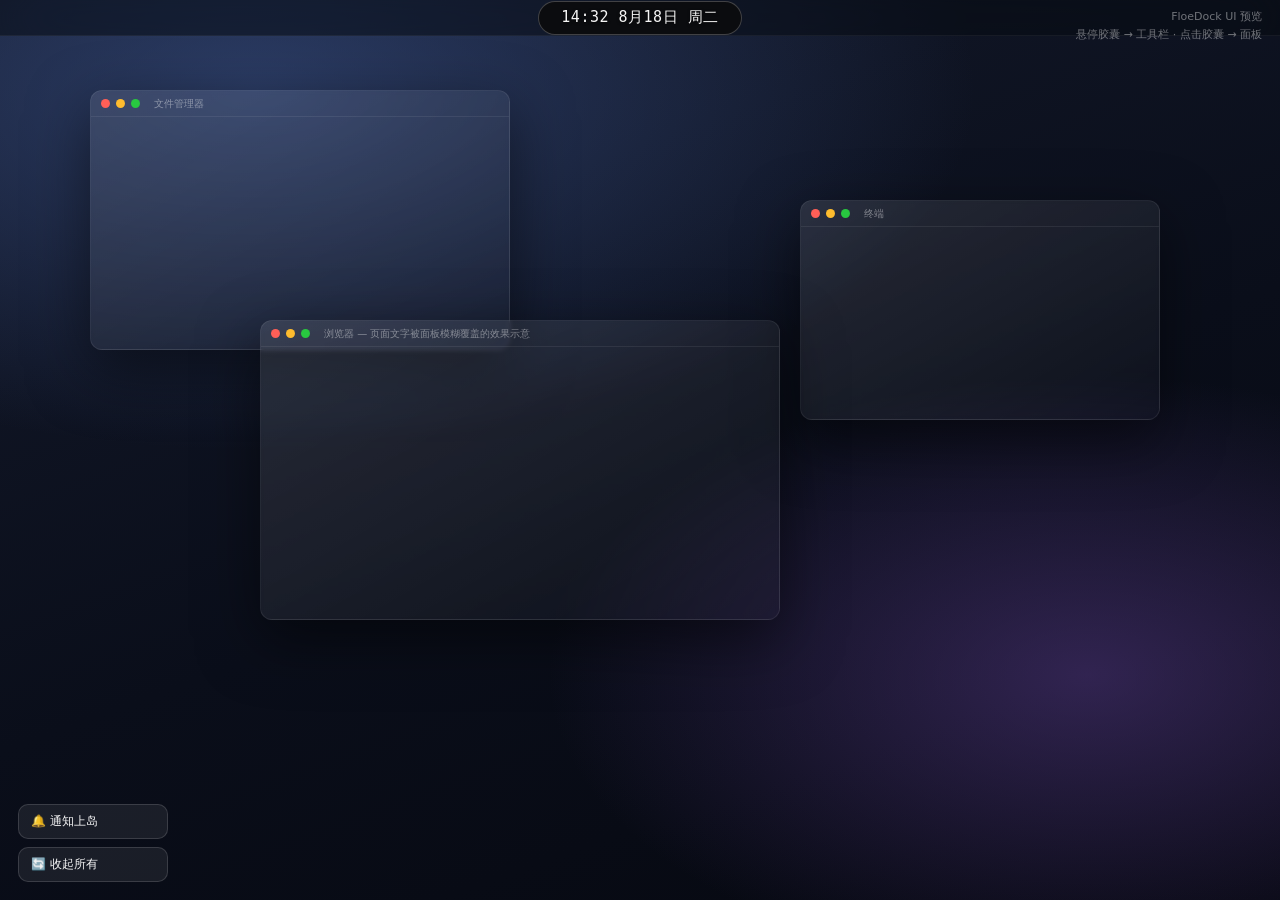
<file: preview/index.html>
<!DOCTYPE html>
<html lang="zh-CN">
<head>
<meta charset="UTF-8">
<meta name="viewport" content="width=device-width, initial-scale=1.0">
<title>FloeDock 浮冰灵动岛 — UI 预览</title>
<style>
/* ============ 基础 ============ */
:root {
    --accent: #ffffff;
    --bg-dark: #05070c;
    --surf: rgba(12, 13, 16, 0.98);   /* 岛/面板/工具栏统一近黑 */
    --border: rgba(255, 255, 255, 0.14);
    --border-hi: rgba(255, 255, 255, 0.22);
    --text-hi: rgba(255, 255, 255, 0.96);
    --text-mid: rgba(255, 255, 255, 0.70);
    --text-low: rgba(255, 255, 255, 0.42);
    --card: rgba(255, 255, 255, 0.05);
    --radius: 16px;
}
* { margin: 0; padding: 0; box-sizing: border-box; font-family: system-ui, "Noto Sans CJK SC", sans-serif; }
body {
    background: var(--bg-dark);
    color: var(--text-hi);
    height: 100vh; overflow: hidden;
    user-select: none;
}
/* 模拟桌面：渐变 + 半透明窗口，让模糊可见 */
#desktop {
    position: absolute; inset: 0;
    background:
        radial-gradient(1200px 600px at 20% 10%, rgba(64, 90, 150, 0.55), transparent 60%),
        radial-gradient(900px 500px at 85% 75%, rgba(90, 60, 140, 0.5), transparent 60%),
        linear-gradient(160deg, #141a2c 0%, #0a0e1a 55%, #060810 100%);
}
.window {
    position: absolute; border-radius: 12px;
    background: linear-gradient(150deg, rgba(255,255,255,0.10), rgba(255,255,255,0.02));
    border: 1px solid rgba(255,255,255,0.08);
    box-shadow: 0 20px 60px rgba(0,0,0,0.5);
    backdrop-filter: blur(2px);
}
.window .bar { height: 26px; border-bottom: 1px solid rgba(255,255,255,0.07); display: flex; align-items: center; gap: 6px; padding: 0 10px; }
.window .bar i { width: 9px; height: 9px; border-radius: 50%; display: inline-block; }
.window .bar i:nth-child(1) { background: #ff5f57; }
.window .bar i:nth-child(2) { background: #febc2e; }
.window .bar i:nth-child(3) { background: #28c840; }
.window .bar span { margin-left: 8px; font-size: 10px; color: var(--text-low); }

/* ============ 顶部面板 ============ */
#panel {
    position: absolute; top: 0; left: 0; right: 0; height: 36px;
    background: rgba(8, 11, 18, 0.55);
    border-bottom: 1px solid rgba(255,255,255,0.05);
    backdrop-filter: blur(30px) saturate(1.3);
    display: flex; align-items: center; justify-content: center;
    z-index: 20;
}
/* 胶囊 */
#island { position: relative; display: flex; align-items: center; gap: 8px; }
#capsule {
    display: flex; align-items: center; justify-content: center;
    flex-direction: column; overflow: hidden;
    padding: 0 22px; height: 34px;
    border-radius: 999px;
    background: var(--surf);
    border: 1px solid var(--border-hi);
    cursor: pointer;
    transition: transform 0.2s;
}
#capsule:hover { transform: scale(1.02); }
/* 迷你小岛：秒表计时中显示在时间岛左侧 */
#mini-island {
    display: none; align-items: center;
    padding: 0 12px; height: 34px; border-radius: 999px;
    background: var(--surf); border: 1px solid var(--border-hi);
    font-family: "DejaVu Sans Mono", "Noto Sans Mono CJK SC", monospace;
    font-size: 13px; letter-spacing: 0.5px; color: var(--text-hi);
}
#mini-island.on { display: flex; }
#clock {
    font-family: "DejaVu Sans Mono", "Noto Sans Mono CJK SC", monospace;
    font-size: 15px; font-weight: 300; letter-spacing: 0.5px;
    color: var(--text-hi); text-shadow: 0 1px 3px rgba(0,0,0,0.6);
}
#hint { position: absolute; right: 18px; top: 8px; font-size: 11px; color: var(--text-low); text-align: right; line-height: 1.6; z-index: 5; }

/* ============ 浮层（工具栏 / 面板） ============ */
#float {
    position: absolute;
    top: 36px; left: 50%;
    transform-origin: top center;
    transform: translateX(-50%) scaleX(0.15) scaleY(0.1);
    opacity: 0; pointer-events: none;
    z-index: 30;
}
#float.open { pointer-events: auto; }
#float .glass {
    background: var(--surf);
    border: 1px solid var(--border);
}

/* 工具栏 */
#toolbar {
    display: flex; gap: 6px; padding: 4px 8px;
    border-radius: 999px;
}
.tool {
    width: 26px; height: 26px; border-radius: 50%;
    display: flex; align-items: center; justify-content: center;
    font-size: 13px; cursor: pointer;
    background: rgba(255,255,255,0.10);
    border: 1px solid rgba(255,255,255,0.16);
    transition: transform 0.15s, background 0.15s;
    color: var(--text-hi);
}
.tool:hover { transform: scale(1.12); background: rgba(255,255,255,0.22); border-color: rgba(255,255,255,0.6); }
.tool[data-rec] { background: rgba(230,60,60,0.45); border-color: rgba(255,120,120,0.7); }

/* ============ 全功能面板 ============ */
#panel-ui {
    width: 640px; border-radius: var(--radius);
    overflow: hidden;
    opacity: 0;
}
#panel-ui .body { padding: 12px 14px 12px; display: flex; flex-direction: column; gap: 8px; }
#searchbar {
    display: flex; align-items: center; gap: 8px;
    background: rgba(255,255,255,0.06);
    border: 1px solid var(--border);
    border-radius: 999px; padding: 6px 14px;
    color: var(--text-low); font-size: 13px;
}
#searchbar::before { content: "🔍"; opacity: 0.7; }

/* Tab */
#tabs { display: flex; gap: 2px; position: relative; padding: 0 2px; }
.tab {
    display: flex; align-items: center; gap: 6px;
    padding: 4px 10px; border-radius: 999px; cursor: pointer;
    font-size: 12px; color: var(--text-mid); font-weight: 500;
}
.tab:hover { background: rgba(255,255,255,0.08); color: var(--text-hi); }
.tab .ico { font-size: 13px; }
#indicator {
    position: absolute; bottom: 0; height: 3px; border-radius: 2px;
    background: var(--accent); box-shadow: 0 0 8px rgba(127,212,255,0.7);
    transition: left 0.34s cubic-bezier(0.34,1.56,0.64,1), width 0.34s;
}

/* 内容区 */
#content { position: relative; height: 150px; overflow: hidden; border-radius: 12px; }
.module { position: absolute; inset: 0; padding: 4px 6px; display: none; flex-direction: column; gap: 10px; overflow-y: auto; overflow-x: hidden; }
.module.active { display: flex; animation: modin 0.3s ease; }
@keyframes modin { from { opacity: 0; transform: translateX(24px); } to { opacity: 1; transform: none; } }

/* 通用组件 */
.card { background: var(--card); border: 1px solid rgba(255,255,255,0.06); border-radius: 12px; }
.mtitle { font-size: 15px; font-weight: 700; display: flex; align-items: center; gap: 8px; }
.mtitle .ico { font-size: 16px; }

/* 消息（左列表可滚动 + 右固定清空栏） */
#m-msg { flex-direction: column; gap: 4px; }
.msg-col { flex: 1; overflow-y: auto; display: flex; flex-direction: column; }
.msg-clear-bar { display: flex; justify-content: flex-end; flex: none; }
.msg-clear { padding: 4px 12px; border-radius: 999px; font-size: 11px; cursor: pointer; background: rgba(255,255,255,0.08); border: 1px solid rgba(255,255,255,0.14); color: var(--text-hi); }
.msg-clear:hover { background: rgba(255,255,255,0.16); }
.msg { display: flex; gap: 10px; padding: 8px 10px; align-items: flex-start; cursor: pointer; }
.msg:hover { background: rgba(255,255,255,0.06); }
.msg .ic { width: 30px; height: 30px; border-radius: 8px; display: flex; align-items: center; justify-content: center; font-size: 16px; flex: none; }
.msg .t { color: var(--text-low); font-size: 10px; display: flex; justify-content: space-between; }
.msg .h { font-weight: 600; font-size: 13px; }
.msg .b { color: var(--text-mid); font-size: 12px; }

/* 天气 */
.w-now { display: flex; align-items: center; gap: 16px; padding: 6px 8px; }
.w-temp { font-size: 46px; font-weight: 200; }
.w-desc { color: var(--text-mid); font-size: 14px; }
.w-detail { padding: 8px 12px; display: grid; grid-template-columns: 1fr 1fr; gap: 4px 18px; }
.w-detail div { display: flex; justify-content: space-between; font-size: 11px; }
.w-detail b { color: var(--text-hi); font-weight: 500; }
.w-detail span { color: var(--text-low); }
.w-days { display: flex; gap: 8px; }
.w-day { flex: 1; text-align: center; padding: 8px 4px; }
.w-day .ic { font-size: 22px; }
.w-day div { font-size: 11px; margin-top: 2px; }

/* 日历（只显示当天 + 右侧节日） */
.cal-today { display: flex; gap: 12px; flex: 1; }
.cal-today-left { flex: 1; display: flex; flex-direction: column; justify-content: center; padding: 6px 10px; }
.cal-today-left .ct-title { font-size: 13px; font-weight: 700; }
.cal-today-left .ct-bignum { font-size: 60px; font-weight: 200; line-height: 1.1; }
.cal-today-left .ct-line { color: var(--text-mid); font-size: 11px; }
.cal-right { width: 150px; flex: none; padding: 8px 10px; display: flex; flex-direction: column; gap: 4px; }
.cal-right .cr-title { font-weight: 700; font-size: 12px; }
.cal-right .cr-fest { color: #ffd78f; font-size: 11px; font-weight: 600; }
.cal-right .cr-line { color: var(--text-mid); font-size: 10px; }
.cal-body { display: flex; gap: 10px; }
.cal-left { flex: 1; min-width: 0; }
.cal-right { width: 120px; flex: none; padding: 8px 10px; display: flex; flex-direction: column; gap: 4px; }
.cal-right .cr-title { font-weight: 700; font-size: 13px; }
.cal-right .cr-fest { color: #ffd78f; font-size: 11px; font-weight: 600; }
.cal-right .cr-line { color: var(--text-mid); font-size: 10px; }
.cal-nav { display: flex; align-items: center; justify-content: space-between; }
.cal-nav button { background: rgba(255,255,255,0.06); border: 1px solid var(--border); color: var(--text-hi); border-radius: 999px; width: 26px; height: 26px; cursor: pointer; font-size: 13px; }
.cal-grid { display: grid; grid-template-columns: repeat(7, 1fr); gap: 2px; }
.cal-dow { text-align: center; font-size: 10px; color: var(--text-low); padding: 2px 0; }
.cal-cell { text-align: center; padding: 3px 0 1px; border-radius: 10px; cursor: pointer; }
.cal-cell:hover { background: rgba(255,255,255,0.08); }
.cal-cell .d { font-size: 13px; font-weight: 600; }
.cal-cell .l { font-size: 9px; color: var(--text-low); }
.cal-cell.fest .l { color: #ffd78f; }
.cal-cell.today { background: rgba(127,212,255,0.16); border: 1px solid rgba(127,212,255,0.5); }
.cal-cell.today .d { color: var(--accent); }
.cal-empty { visibility: hidden; }

/* 音乐（横向：左封面 + 右信息） */
.music-h { display: flex; gap: 14px; padding: 10px 12px; align-items: center; flex: 1; }
.music-right { flex: 1; display: flex; flex-direction: column; gap: 4px; min-width: 0; }
.music-title { font-weight: 700; font-size: 15px; white-space: nowrap; overflow: hidden; text-overflow: ellipsis; }
.music-artist { color: var(--text-mid); font-size: 12px; }
.music-ctl { display: flex; gap: 12px; }
.music-ctl button { width: 32px; height: 32px; border-radius: 50%; border: 1px solid var(--border); background: rgba(255,255,255,0.08); color: #fff; cursor: pointer; font-size: 14px; }
.music-ctl button:hover { background: rgba(255,255,255,0.2); }
.music-prog { display: flex; align-items: center; gap: 8px; font-size: 10px; color: var(--text-mid); }
.music-track { flex: 1; height: 5px; border-radius: 3px; background: rgba(0,0,0,0.45); overflow: hidden; }
.music-track i { display: block; height: 100%; width: 62%; background: var(--accent); border-radius: 3px; }



.music-cover { width: 84px; height: 84px; flex: none; border-radius: 14px; background: linear-gradient(135deg, #3a5a9a, #6a3a9a); box-shadow: 0 6px 20px rgba(0,0,0,0.5); display: flex; align-items: center; justify-content: center; font-size: 40px; }
.music-title { margin-top: 8px; font-weight: 700; font-size: 15px; }
.music-artist { color: var(--text-mid); font-size: 12px; }
.music-ctl { display: flex; justify-content: center; gap: 16px; margin-top: 10px; }
.music-ctl button { width: 34px; height: 34px; border-radius: 50%; border: 1px solid var(--border); background: rgba(255,255,255,0.08); color: #fff; cursor: pointer; font-size: 14px; }
.music-ctl button:hover { background: rgba(127,212,255,0.22); }
.music-prog { display: flex; align-items: center; gap: 8px; margin-top: 12px; font-size: 10px; color: var(--text-mid); }
.music-track { flex: 1; height: 5px; border-radius: 3px; background: rgba(0,0,0,0.45); overflow: hidden; }
.music-track i { display: block; height: 100%; width: 62%; background: var(--accent); border-radius: 3px; }

/* 计时（左右结构） */
.timer-h { display: flex; gap: 14px; flex: 1; align-items: center; }
.timer-left { flex: 1; display: flex; flex-direction: column; align-items: center; gap: 4px; min-width: 0; }
.timer-sub { color: var(--text-low); font-size: 10px; }
.timer-set { display: flex; gap: 4px; }
.timer-set input { background: rgba(255,255,255,0.06); border: 1px solid var(--border); border-radius: 999px; padding: 4px 8px; color: var(--text-hi); text-align: center; outline: none; }
.timer-ctls-col { display: flex; flex-direction: column; gap: 8px; flex: none; }
.timer-ctls-col button { padding: 6px 22px; border-radius: 999px; border: 1px solid var(--border-hi); background: rgba(255,255,255,0.1); color: #fff; font-size: 12px; font-weight: 600; cursor: pointer; }
.timer-ctls-col button:hover { background: rgba(255,255,255,0.2); }
.timer-laps { font-size: 10px; color: var(--text-mid); }
.timer-display { text-align: center; font-size: 52px; font-weight: 200; font-family: "DejaVu Sans Mono", monospace; }
.timer-chips { display: flex; justify-content: center; gap: 8px; }
.timer-chips button { padding: 4px 14px; border-radius: 999px; border: 1px solid var(--border); background: rgba(255,255,255,0.07); color: var(--text-hi); font-size: 11px; cursor: pointer; }
.timer-chips button:hover { background: rgba(127,212,255,0.2); }
.timer-ctls { display: flex; justify-content: center; gap: 12px; }
.timer-ctls button { padding: 5px 20px; border-radius: 999px; border: 1px solid rgba(127,212,255,0.4); background: rgba(127,212,255,0.18); color: #fff; font-size: 12px; font-weight: 600; cursor: pointer; }
.timer-ctls button:hover { background: rgba(127,212,255,0.3); }

/* 翻译 */
.t-input { display: flex; gap: 8px; }
.t-input input { flex: 1; background: rgba(255,255,255,0.06); border: 1px solid var(--border); border-radius: 999px; padding: 8px 14px; color: var(--text-hi); font-size: 13px; outline: none; }
.t-input input:focus { border-color: rgba(127,212,255,0.55); }
.t-dir { background: rgba(255,255,255,0.07); border: 1px solid var(--border); color: var(--text-hi); border-radius: 999px; padding: 0 14px; font-size: 12px; cursor: pointer; }
.t-result { padding: 12px; font-size: 14px; color: var(--text-hi); }
.t-result small { display: block; color: var(--text-low); font-size: 11px; margin-bottom: 6px; }

/* ============ 演示控制 ============ */
#demos { position: absolute; left: 18px; bottom: 18px; display: flex; flex-direction: column; gap: 8px; z-index: 40; }
#demos button {
    width: 150px; text-align: left; padding: 8px 12px; border-radius: 10px;
    background: rgba(255,255,255,0.07); border: 1px solid var(--border);
    color: var(--text-hi); font-size: 12px; cursor: pointer;
}
#demos button:hover { background: rgba(127,212,255,0.18); }

/* 通知横幅（岛体内部，随胶囊变形出现） */
#notif-banner {
    display: none; gap: 10px; align-items: flex-start;
    width: 100%; padding: 8px 4px 4px;
    border-top: 1px solid rgba(255,255,255,0.12);
}
#notif-banner.show { display: flex; }
#notif-banner .ic { width: 34px; height: 34px; border-radius: 9px; background: linear-gradient(135deg,#4a9,#4ac); display:flex; align-items:center; justify-content:center; font-size:16px; }
#notif-banner .app { font-size: 10px; color: var(--text-low); display: flex; justify-content: space-between; }
#notif-banner .tt { font-weight: 600; font-size: 13px; margin-top: 2px; }
#notif-banner .bb { font-size: 12px; color: var(--text-mid); margin-top: 2px; }
</style>
</head>
<body>

<div id="desktop">
  <div class="window" style="width: 420px; height: 260px; top: 90px; left: 90px;">
    <div class="bar"><i></i><i></i><i></i><span>文件管理器</span></div>
  </div>
  <div class="window" style="width: 360px; height: 220px; top: 200px; right: 120px;">
    <div class="bar"><i></i><i></i><i></i><span>终端</span></div>
  </div>
  <div class="window" style="width: 520px; height: 300px; top: 320px; left: 260px;">
    <div class="bar"><i></i><i></i><i></i><span>浏览器 — 页面文字被面板模糊覆盖的效果示意</span></div>
  </div>
</div>

<div id="panel">
  <div id="island">
    <div id="mini-island"><span id="mini-clock">00:00.00</span></div>
    <div id="capsule">
      <span id="clock">14:32&ensp;8月18日 周二</span>
      <div id="notif-banner">
        <div class="ic">💬</div>
        <div style="flex:1;min-width:0">
          <div class="app"><span>Telegram</span><span>14:32</span></div>
          <div class="tt">张三：晚上一起吃饭？</div>
          <div class="bb">明天见 👋</div>
        </div>
      </div>
    </div>
    <div id="float">
      <div id="toolbar" class="glass">
        <div class="tool" title="截图">📷</div>
        <div class="tool" title="录音" data-rec>🎙️</div>
        <div class="tool" title="录屏">🎬</div>
      </div>
      <div id="panel-ui" class="glass">
        <div class="body">
          <div id="searchbar">搜索文件与应用…</div>
          <div id="tabs">
            <div class="tab active" data-m="msg"><span class="ico">🔔</span>消息</div>
            <div class="tab" data-m="weather"><span class="ico">🌤️</span>天气</div>
            <div class="tab" data-m="cal"><span class="ico">📅</span>日历</div>
            <div class="tab" data-m="music"><span class="ico">🎵</span>音乐</div>
            <div class="tab" data-m="stopwatch"><span class="ico">⏰</span>秒表</div>
            <div class="tab" data-m="translate"><span class="ico">🌐</span>翻译</div>
            <div id="indicator"></div>
          </div>
          <div id="content">
            <div class="module active" id="m-msg">
              <div class="msg-col">
                <div class="msg"><div class="ic" style="background:#2d6;color:#fff">💬</div>
                  <div style="flex:1"><div class="t"><span>Telegram</span><span>14:20</span></div>
                  <div class="h">张三：晚上一起吃饭？</div><div class="b">明天见 👋</div></div></div>
                <div class="msg"><div class="ic" style="background:#26a;color:#fff">📧</div>
                  <div style="flex:1"><div class="t"><span>邮件</span><span>13:05</span></div>
                  <div class="h">新邮件：FloeDock v0.4.0</div><div class="b">深色灵动岛风 UI 已发布…</div></div></div>
                <div class="msg"><div class="ic" style="background:#a62;color:#fff">🖥️</div>
                  <div style="flex:1"><div class="t"><span>系统</span><span>12:40</span></div>
                  <div class="h">屏幕截图已保存</div><div class="b">~/Pictures/...</div></div></div>
                <div class="msg"><div class="ic" style="background:#26a;color:#fff">📧</div>
                  <div style="flex:1"><div class="t"><span>邮件</span><span>11:00</span></div>
                  <div class="h">更多消息（可滚动）</div><div class="b">第 4 条…</div></div></div>
              </div>
              <div class="msg-clear-bar"><button class="msg-clear">🗑️ 一键清空</button></div>
            </div>
            <div class="module" id="m-weather">
              <div class="w-now"><div style="font-size:52px">☀️</div>
                <div><div class="w-temp">32°</div><div class="w-desc">晴 · 体感 34°</div></div></div>
              <div class="card w-detail">
                <div><span>最高/最低</span><b>35° / 26°</b></div>
                <div><span>降水概率</span><b>10%</b></div>
                <div><span>湿度</span><b>58%</b></div>
                <div><span>风速</span><b>12 km/h</b></div>
                <div><span>紫外线</span><b>强</b></div>
                <div><span>日出/日落</span><b>05:22 / 18:58</b></div>
              </div>
              <div class="w-days">
                <div class="w-day card"><div>周三</div><div class="ic">☀️</div><div>35° 26°</div></div>
                <div class="w-day card"><div>周四</div><div class="ic">⛅</div><div>33° 25°</div></div>
                <div class="w-day card"><div>周五</div><div class="ic">🌧️</div><div>28° 23°</div></div>
              </div>
            </div>
            <div class="module" id="m-cal">
              <div class="cal-today">
                <div class="cal-today-left">
                  <div class="ct-title">2026年8月18日 星期二</div>
                  <div class="ct-bignum">18</div>
                  <div class="ct-line">农历七月初六</div>
                  <div class="ct-line">丙午马年 · 生肖马</div>
                </div>
                <div class="cal-right card">
                  <div class="cr-title">节日 · 节气</div>
                  <div class="cr-fest">8月19日 七夕</div>
                  <div class="cr-fest">8月23日 处暑</div>
                  <div class="cr-line">中元节 8月27日</div>
                </div>
              </div>
            </div>
            <div class="module" id="m-music">
              <div style="font-size:10px;color:var(--text-low);margin-bottom:-6px">Spotify</div>
              <div class="music-h card">
                <div class="music-cover">🎧</div>
                <div class="music-right">
                  <div class="music-title">夜空中最亮的星</div>
                  <div class="music-artist">逃跑计划</div>
                  <div class="music-ctl">
                    <button>⏮</button><button style="background:rgba(255,255,255,0.25)">⏸</button><button>⏭</button>
                  </div>
                  <div class="music-prog"><span>1:24</span><div class="music-track"><i></i></div><span>3:47</span></div>
                </div>
              </div>
            </div>
            <div class="module" id="m-stopwatch">
              <div class="timer-h">
                <div class="timer-left">
                  <div class="timer-display" style="font-size:38px">00:00.00</div>
                  <div class="timer-sub">点「开始」计时</div>
                  <div class="timer-laps" id="sw-laps"></div>
                </div>
                <div class="timer-ctls-col">
                  <button id="sw-start">开始</button><button>计次</button><button>重置</button>
                </div>
              </div>
            </div>
            <div class="module" id="m-translate">
              <div class="t-input"><button class="t-dir">中 → EN</button><input placeholder="输入要翻译的文本…"><button class="t-dir">翻译</button></div>
              <div class="card t-result"><small>翻译结果</small>Hello, world! This is the FloeDock translate module preview.</div>
            </div>
          </div>
        </div>
      </div>
    </div>
  </div>
  <div id="hint">FloeDock UI 预览<br>悬停胶囊 → 工具栏 · 点击胶囊 → 面板</div>
</div>



<div id="demos">
  <button onclick="showBanner()">🔔 通知上岛</button>
  <button onclick="reset()">🔄 收起所有</button>
</div>

<script>
/* ============ 状态机：DOCK / TOOLBAR / PANEL ============ */
const floatEl = document.getElementById('float');
const toolbar = document.getElementById('toolbar');
const panelUI = document.getElementById('panel-ui');
const capsule = document.getElementById('capsule');
const clockEl = document.getElementById('clock');
const demos = document.getElementById('demos');

let state = 'dock';
let hoverTimer = null;
let pullDone = false;

const CLOCK_TEXT = ['14:32  8月18日 周二', '14:33  8月18日 周二', '14:34  8月18日 周二'];
let ci = 0;
setInterval(() => { ci = (ci + 1) % CLOCK_TEXT.length; clockEl.innerHTML = CLOCK_TEXT[ci]; }, 3000);

function setFloat(w, h, sx, sy, cb) {
  floatEl.style.width = w + 'px';
  floatEl.style.height = h + 'px';
  floatEl.style.transform = `translateX(-50%) scaleX(${sx}) scaleY(${sy})`;
  cb && cb();
}

function setState(next) {
  if (state === next) return;
  const prev = state;
  state = next;

  if (next === 'dock') {
    floatEl.classList.remove('open');
    // 收起：缩小淡出（胶囊反向，时钟恢复可见）
    floatEl.style.transition = 'transform 0.2s, opacity 0.2s';
    floatEl.style.transform = 'translateX(-50%) scaleX(0.1) scaleY(0.1)';
    floatEl.style.opacity = 0;
    clockEl.style.transition = 'opacity 0.2s ease';
    clockEl.style.opacity = '1';
    setTimeout(() => {
      toolbar.style.display = '';
      panelUI.style.opacity = 0;
      panelUI.style.display = '';
    }, 200);
    return;
  }

  if (next === 'toolbar') {
    floatEl.style.transition = 'transform 0.4s cubic-bezier(0.34,1.56,0.64,1), opacity 0.2s';
    toolbar.style.display = 'flex';
    panelUI.style.display = 'none';
    panelUI.style.opacity = 0;
    floatEl.classList.add('open');
    floatEl.style.opacity = 1;
    floatEl.style.transform = 'translateX(-50%) scaleX(1) scaleY(1)';
    // 图标依次弹入
    [...toolbar.children].forEach((t, i) => {
      t.style.opacity = 0; t.style.transform = 'scale(0.4)';
      setTimeout(() => { t.style.transition = 'opacity 0.25s, transform 0.25s cubic-bezier(0.34,1.56,0.64,1)'; t.style.opacity = 1; t.style.transform = 'scale(1)'; }, i * 40);
    });
    return;
  }

  if (next === 'panel') {
    // 里界面：严格时序胶囊形变（对齐扩展）：
    // 时钟淡化 + 横向拉长 同拍 → 纵向拉开 → 内容淡入
    floatEl.classList.add('open');
    toolbar.style.display = 'none';
    panelUI.style.display = 'block';
    panelUI.style.opacity = 0;
    floatEl.style.opacity = 1;
    floatEl.style.transition = 'transform 0.36s cubic-bezier(0.25,0.7,0.25,1), opacity 0.36s ease';
    clockEl.style.transition = 'opacity 0.36s ease';
    clockEl.style.opacity = '0'; // 1. 时钟淡化（与横拉同拍）
    setFloat(640, 244, 0.15, 0.25);
    requestAnimationFrame(() => { // 横拉（同拍开始）
      floatEl.style.transform = 'translateX(-50%) scaleX(1) scaleY(0.25)';
    });
    hoverTimer = setTimeout(() => { // 2. 纵向拉开到全高
      floatEl.style.transition = 'transform 0.42s cubic-bezier(0.3,0.8,0.25,1)';
      floatEl.style.transform = 'translateX(-50%) scaleX(1) scaleY(1)';
      hoverTimer = setTimeout(() => { // 3. 内容淡入
        panelUI.style.transition = 'opacity 0.28s ease';
        panelUI.style.opacity = 1;
        updateIndicator(0);
      }, 420);
    }, 360);
  }
}

/* 胶囊：hover 1 秒出工具栏；点击直接开面板 */
capsule.addEventListener('mouseenter', () => {
  if (state !== 'dock') return;
  hoverTimer = setTimeout(() => { if (state === 'dock') setState('toolbar'); }, 1000);
});
capsule.addEventListener('mouseleave', () => {
  clearTimeout(hoverTimer);
  if (state === 'toolbar') setState('dock');
});
capsule.addEventListener('click', () => setState('panel'));
toolbar.addEventListener('mouseenter', () => clearTimeout(hoverTimer));
toolbar.addEventListener('mouseleave', () => { if (state === 'toolbar') setState('dock'); });
toolbar.querySelectorAll('.tool').forEach(t => {
  t.addEventListener('click', e => e.stopPropagation());
});

/* 点击岛体胶囊 → 打开里界面（同扩展：单击进入面板） */
capsule.addEventListener('click', () => {
  if (state === 'dock' || state === 'toolbar')
    setState('panel');
});

/* ============ Tab 切换 ============ */
const tabs = [...document.querySelectorAll('.tab')];
const indicator = document.getElementById('indicator');
let curTab = 0;

function updateIndicator(i) {
  const tab = tabs[i];
  indicator.style.left = (tab.offsetLeft + tab.offsetWidth / 2 - indicator.offsetWidth / 2) + 'px';
  indicator.style.width = Math.min(tab.offsetWidth, 90) + 'px';
}
tabs.forEach((tab, i) => {
  tab.addEventListener('click', () => {
    tabs.forEach(t => t.classList.remove('active'));
    tab.classList.add('active');
    document.querySelectorAll('.module').forEach(m => m.classList.remove('active'));
    document.getElementById('m-' + tab.dataset.m).classList.add('active');
    updateIndicator(i);
  });
});
window.addEventListener('load', () => setTimeout(() => updateIndicator(0), 60));

/* ============ 秒表演示：计时时在时间岛左侧显示迷你小岛 ============ */
const swDisplay = document.querySelector('#m-stopwatch .timer-display');
const swLaps = document.getElementById('sw-laps');
const swStartBtn = document.getElementById('sw-start');
const miniClock = document.getElementById('mini-clock');
const miniIsland = document.getElementById('mini-island');
let swMs = 0, swRunning = false, swTimer = null;
function swRender() {
  const m = String(Math.floor(swMs / 60000)).padStart(2, '0');
  const s = String(Math.floor((swMs % 60000) / 1000)).padStart(2, '0');
  const c = String(Math.floor((swMs % 1000) / 10)).padStart(2, '0');
  const txt = `${m}:${s}.${c}`;
  swDisplay.textContent = txt;
  miniClock.textContent = txt;
  miniIsland.classList.toggle('on', swMs > 0);
}
swStartBtn.addEventListener('click', () => {
  if (swRunning) {
    swRunning = false; clearInterval(swTimer); swTimer = null; swStartBtn.textContent = '继续';
  } else {
    swRunning = true; swStartBtn.textContent = '暂停';
    swTimer = setInterval(() => { swMs += 100; swRender(); }, 100);
  }
});
swRender();

/* ============ 日历（2026年8月真实农历数据） ============ */
const LUNAR = {"1":{"day":"十九","fest":"建军节"},"2":{"day":"二十","fest":""},"3":{"day":"廿一","fest":""},"4":{"day":"廿二","fest":""},"5":{"day":"廿三","fest":""},"6":{"day":"廿四","fest":""},"7":{"day":"廿五","fest":"立秋"},"8":{"day":"廿六","fest":""},"9":{"day":"廿七","fest":""},"10":{"day":"廿八","fest":""},"11":{"day":"廿九","fest":""},"12":{"day":"三十","fest":""},"13":{"day":"初一","fest":""},"14":{"day":"初二","fest":""},"15":{"day":"初三","fest":""},"16":{"day":"初四","fest":""},"17":{"day":"初五","fest":""},"18":{"day":"初六","fest":""},"19":{"day":"初七","fest":"七夕"},"20":{"day":"初八","fest":""},"21":{"day":"初九","fest":""},"22":{"day":"初十","fest":""},"23":{"day":"十一","fest":"处暑"},"24":{"day":"十二","fest":""},"25":{"day":"十三","fest":""},"26":{"day":"十四","fest":""},"27":{"day":"十五","fest":"中元节"},"28":{"day":"十六","fest":""},"29":{"day":"十七","fest":""},"30":{"day":"十八","fest":""},"31":{"day":"十九","fest":""}};
(function buildCal() {
  const grid = document.getElementById('cal-grid');
  const dow = ['一','二','三','四','五','六','日'];
  dow.forEach(d => { const e = document.createElement('div'); e.className = 'cal-dow'; e.textContent = d; grid.appendChild(e); });
  const offset = (new Date(2026, 7, 1).getDay() + 6) % 7; // 周一起始
  for (let i = 0; i < offset; i++) { const e = document.createElement('div'); e.className = 'cal-cell cal-empty'; grid.appendChild(e); }
  for (let d = 1; d <= 31; d++) {
    const cell = document.createElement('div');
    cell.className = 'cal-cell' + (d === 18 ? ' today' : '') + (LUNAR[d].fest ? ' fest' : '');
    const sub = LUNAR[d].fest || LUNAR[d].day;
    cell.innerHTML = `<div class="d">${d}</div><div class="l">${sub}</div>`;
    // 点击日期 → 右侧信息栏更新（七夕等节日在右侧）
    cell.addEventListener('click', () => {
      document.querySelectorAll('.cal-cell').forEach(c => c.classList.remove('today'));
      cell.classList.add('today');
      updateDayInfo(d);
    });
    grid.appendChild(cell);
  }
  updateDayInfo(18);
})();
function updateDayInfo(day) {
  const info = LUNAR[day] || {};
  document.getElementById('cr-title').textContent = `8月${day}日`;
  const fests = info.fest ? info.fest.split(' · ').filter(Boolean) : [];
  document.getElementById('cr-fest').textContent = fests.join(' · ') || '';
  document.getElementById('cr-fest').style.display = fests.length ? '' : 'none';
  document.getElementById('cr-lunar').textContent = `农历七月${info.day || ''}`;
  const zodiac = ['鼠','牛','虎','兔','龙','蛇','马','羊','猴','鸡','狗','猪'][(2026 + 0) % 12];
  document.getElementById('cr-zodiac').textContent = `丙午马年 · 生肖${zodiac}`;
}

/* ============ 通知动画：对齐 notif-demo.html —— 岛体整体下移 + 胶囊同时形变 ============ */
const banner = document.getElementById('notif-banner');
let bannerTimer = null;
let notifAnim = false;

function showBanner() {
  if (notifAnim) return;
  notifAnim = true;
  // 收起面板/工具栏，回到 Dock 态
  floatEl.classList.remove('open');
  floatEl.style.opacity = 0;
  toolbar.style.display = '';
  panelUI.style.display = '';
  panelUI.style.opacity = 0;

  // 同时：岛体下移突破顶栏 + 胶囊变宽/变高/圆角 999→12 + 时钟淡出 + 内容淡入
  capsule.style.transition =
    'width 0.5s cubic-bezier(0.25,0.1,0.25,1), height 0.5s cubic-bezier(0.25,0.1,0.25,1), border-radius 0.5s cubic-bezier(0.25,0.1,0.25,1)';
  island.style.transition = 'transform 0.5s cubic-bezier(0.25,0.1,0.25,1)';
  clockEl.style.transition = 'opacity 0.2s ease';
  banner.style.transition = 'opacity 0.25s ease';
  banner.style.opacity = '0';
  banner.classList.add('show');

  requestAnimationFrame(() => {
    island.style.transform = 'translateY(36px)'; // 岛体整体下移（突破顶栏下边界）
    capsule.style.width = '420px';
    capsule.style.height = '80px';
    capsule.style.borderRadius = '12px';
    clockEl.style.opacity = '0'; // 时钟文字淡出
    banner.style.opacity = '1';  // 通知内容淡入
  });

  // 2s 后原路返回：同时上移 + 缩回宽/高 + 圆角复原 + 时钟淡入
  bannerTimer = setTimeout(() => {
    banner.classList.remove('show');
    banner.style.opacity = '0';
    capsule.style.width = '';
    capsule.style.height = '34px';
    capsule.style.borderRadius = '999px';
    island.style.transform = 'translateY(0)';
    clockEl.style.opacity = '1';
    setTimeout(() => { notifAnim = false; }, 520);
  }, 2000);
}
function reset() {
  setState('dock');
  banner.classList.remove('show');
  banner.style.opacity = '1';
  capsule.style.transition = 'height 0.2s, width 0.2s';
  capsule.style.height = '34px';
  capsule.style.width = '';
  capsule.style.borderRadius = '999px';
  island.style.transform = 'translateY(0)';
  clockEl.style.opacity = '1';
  notifAnim = false;
}

/* 初始：先展示 Dock 态 */
setTimeout(() => { capsule.dispatchEvent(new MouseEvent('mouseenter')); }, 800);
</script>
</body>
</html>
</file>
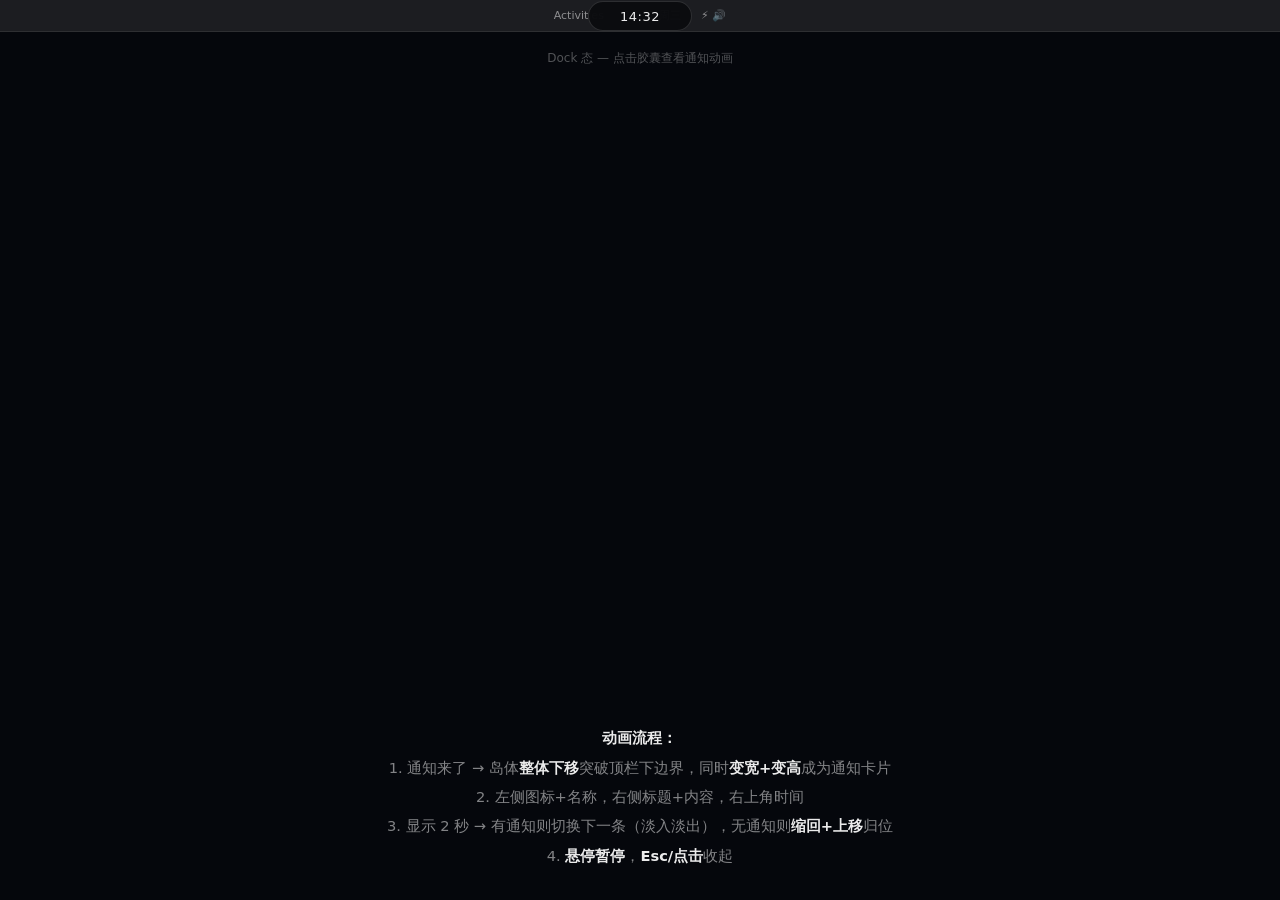
<file: preview/notif-demo.html>
<!DOCTYPE html>
<html lang="zh-CN">
<head>
<meta charset="UTF-8">
<title>通知动画演示 v2</title>
<style>
:root {
    --bg: #05070c;
    --surf: rgba(12,13,16,0.98);
    --border: rgba(255,255,255,0.14);
    --text: rgba(255,255,255,0.92);
    --text-dim: rgba(255,255,255,0.50);
}
* { margin:0; padding:0; box-sizing:border-box; }
body {
    background: var(--bg);
    font-family: system-ui, "Noto Sans CJK SC", sans-serif;
    height: 100vh;
    display: flex;
    flex-direction: column;
    align-items: center;
    overflow: hidden;
    user-select: none;
}

/* 模拟顶栏 */
.topbar {
    width: 100%;
    height: 32px;
    background: rgba(30,31,34,0.95);
    border-bottom: 1px solid rgba(255,255,255,0.08);
    position: relative;
    z-index: 10;
    display: flex;
    align-items: center;
    justify-content: center;
    gap: 20px;
    color: var(--text-dim);
    font-size: 11px;
}

/* 岛屿容器 —— 整个向下移动 */
.island {
    position: absolute;
    top: 1px; /* 胶囊顶部紧贴顶栏内 */
    left: 50%;
    transform: translateX(-50%);
    z-index: 20;
}

/* 胶囊 */
.capsule {
    width: 104px;
    height: 30px;
    background: var(--surf);
    border: 1px solid var(--border);
    border-radius: 999px;
    display: flex;
    align-items: center;
    justify-content: center;
    cursor: pointer;
    color: var(--text);
    font-size: 13px;
    letter-spacing: 0.5px;
    position: relative;
    overflow: hidden;
}
.capsule:hover { border-color: rgba(255,255,255,0.30); }

/* 通知卡片内容（在胶囊内部渲染，随胶囊一起移动和变形） */
.notif-content {
    position: absolute;
    inset: 0;
    padding: 10px 14px;
    display: flex;
    gap: 10px;
    opacity: 0;
    pointer-events: none;
    transition: opacity 0.25s ease;
}
.notif-content.visible {
    opacity: 1;
    pointer-events: auto;
}

.notif-left {
    flex-shrink: 0;
    display: flex;
    flex-direction: column;
    align-items: center;
    gap: 4px;
}
.notif-icon {
    width: 32px;
    height: 32px;
    border-radius: 8px;
    background: rgba(255,255,255,0.12);
    display: flex;
    align-items: center;
    justify-content: center;
    font-size: 16px;
}
.notif-app-name {
    font-size: 8pt;
    color: var(--text-dim);
    text-align: center;
    max-width: 50px;
    white-space: nowrap;
    overflow: hidden;
    text-overflow: ellipsis;
}

.notif-right {
    flex: 1;
    min-width: 0;
    display: flex;
    flex-direction: column;
    position: relative;
}
.notif-time {
    position: absolute;
    top: 0;
    right: 0;
    font-size: 8pt;
    color: var(--text-dim);
}
.notif-title {
    font-size: 11pt;
    font-weight: 600;
    color: var(--text);
    padding-right: 50px;
}
.notif-body {
    font-size: 10pt;
    color: rgba(255,255,255,0.70);
    margin-top: 2px;
}

/* 时钟文字（Dock 态显示） */
.clock-text {
    position: absolute;
    inset: 0;
    display: flex;
    align-items: center;
    justify-content: center;
    transition: opacity 0.2s ease;
}
.clock-text.hidden { opacity: 0; }

/* 后方堆叠指示 */
.stack-indicator {
    position: absolute;
    bottom: -8px;
    left: 50%;
    transform: translateX(-50%);
    display: flex;
    gap: 4px;
    opacity: 0;
    transition: opacity 0.3s ease;
}
.stack-indicator.visible { opacity: 1; }
.stack-dot {
    width: 6px;
    height: 6px;
    border-radius: 50%;
    background: rgba(255,255,255,0.3);
}
.stack-dot.active { background: rgba(255,255,255,0.8); }

/* 操作说明 */
.hint {
    position: fixed;
    bottom: 30px;
    color: var(--text-dim);
    font-size: 11pt;
    text-align: center;
    line-height: 2;
}
.hint strong { color: var(--text); }

.status {
    position: fixed;
    top: 50px;
    color: rgba(255,255,255,0.30);
    font-size: 9pt;
}
</style>
</head>
<body>

<div class="topbar">
    <span>Activities</span>
    <span>14:32 周三</span>
    <span>⚡ 🔊</span>
</div>

<div class="island" id="island">
    <div class="capsule" id="capsule">
        <div class="clock-text" id="clock">14:32</div>
        <div class="notif-content" id="notifContent">
            <div class="notif-left">
                <div class="notif-icon" id="notifIcon"></div>
                <div class="notif-app-name" id="notifApp"></div>
            </div>
            <div class="notif-right">
                <div class="notif-time" id="notifTime"></div>
                <div class="notif-title" id="notifTitle"></div>
                <div class="notif-body" id="notifBody"></div>
            </div>
        </div>
    </div>
    <div class="stack-indicator" id="stackIndicator">
        <div class="stack-dot active"></div>
        <div class="stack-dot"></div>
        <div class="stack-dot"></div>
    </div>
</div>

<div class="status" id="status">Dock 态 — 点击胶囊查看通知动画</div>

<div class="hint">
    <strong>动画流程：</strong><br>
    1. 通知来了 → 岛体<strong>整体下移</strong>突破顶栏下边界，同时<strong>变宽+变高</strong>成为通知卡片<br>
    2. 左侧图标+名称，右侧标题+内容，右上角时间<br>
    3. 显示 2 秒 → 有通知则切换下一条（淡入淡出），无通知则<strong>缩回+上移</strong>归位<br>
    4. <strong>悬停暂停</strong>，<strong>Esc/点击</strong>收起
</div>

<script>
const island = document.getElementById('island');
const capsule = document.getElementById('capsule');
const clock = document.getElementById('clock');
const notifContent = document.getElementById('notifContent');
const stackIndicator = document.getElementById('stackIndicator');
const status = document.getElementById('status');

const notifIcon = document.getElementById('notifIcon');
const notifApp = document.getElementById('notifApp');
const notifTime = document.getElementById('notifTime');
const notifTitle = document.getElementById('notifTitle');
const notifBody = document.getElementById('notifBody');

const notifications = [
    { icon: '💬', app: '微信', title: '张三', body: '明天下午开会，记得带上项目报告', time: '14:30' },
    { icon: '📧', app: '邮件', title: 'GitHub', body: 'Your pull request has been merged', time: '14:28' },
    { icon: '🔔', app: '系统', title: '更新可用', body: 'GNOME 46.2 已准备好安装', time: '14:25' },
    { icon: '🎵', app: '音乐', title: '正在播放', body: '周杰伦 - 晴天', time: '14:20' },
];

// 尺寸参数
const CAPSULE_W = 104;
const CAPSULE_H = 30;
const CARD_W = 380;
const CARD_H = 90;
const TOPBAR_H = 32;
const PULL_DOWN = 36; // 下移距离（突破顶栏下边界）
const ANIM_MS = 500;

let state = 'dock';
let currentIdx = 0;
let advanceTimer = null;
let hoverPaused = false;

function easeOutCubic(t) { return 1 - Math.pow(1 - t, 3); }
function easeInCubic(t) { return t * t * t; }

function showNotif(idx) {
    const n = notifications[idx % notifications.length];
    notifIcon.textContent = n.icon;
    notifApp.textContent = n.app;
    notifTime.textContent = n.time;
    notifTitle.textContent = n.title;
    notifBody.textContent = n.body;
    notifContent.classList.add('visible');
    clock.classList.add('hidden');
}

function hideNotif() {
    notifContent.classList.remove('visible');
    clock.classList.remove('hidden');
}

function updateStack() {
    const remaining = notifications.length - currentIdx - 1;
    if (remaining > 0) {
        stackIndicator.classList.add('visible');
        const dots = stackIndicator.children;
        for (let i = 0; i < dots.length; i++) {
            dots[i].classList.toggle('active', i === 0);
            dots[i].style.display = i < remaining ? '' : 'none';
        }
    } else {
        stackIndicator.classList.remove('visible');
    }
}

// 同时：下移 + 变宽 + 变高
function expand() {
    if (state !== 'dock') return;
    state = 'expanding';
    status.textContent = '展开中…';
    showNotif(currentIdx);
    updateStack();

    const t0 = performance.now();
    function frame(now) {
        const t = Math.min(1, (now - t0) / ANIM_MS);
        const e = easeOutCubic(t);
        const w = Math.round(CAPSULE_W + (CARD_W - CAPSULE_W) * e);
        const h = Math.round(CAPSULE_H + (CARD_H - CAPSULE_H) * e);
        const y = Math.round(PULL_DOWN * e); // 向下移动

        capsule.style.width = w + 'px';
        capsule.style.height = h + 'px';
        capsule.style.borderRadius = '12px';
        island.style.top = (1 + y) + 'px';

        if (t < 1) {
            requestAnimationFrame(frame);
        } else {
            state = 'notif';
            status.textContent = `通知态 — 第 ${currentIdx + 1}/${notifications.length} 条`;
            startAdvance();
        }
    }
    requestAnimationFrame(frame);
}

// 同时：上移 + 缩回宽度 + 缩短高度
function collapse() {
    if (state !== 'notif') return;
    state = 'collapsing';
    stopAdvance();
    status.textContent = '收起中…';

    const t0 = performance.now();
    function frame(now) {
        const t = Math.min(1, (now - t0) / ANIM_MS);
        const e = easeInCubic(t);
        const w = Math.round(CARD_W + (CAPSULE_W - CARD_W) * e);
        const h = Math.round(CARD_H + (CAPSULE_H - CARD_H) * e);
        const y = Math.round(PULL_DOWN * (1 - e));

        capsule.style.width = w + 'px';
        capsule.style.height = h + 'px';
        capsule.style.borderRadius = e < 0.5 ? '12px' : '999px';
        island.style.top = (1 + y) + 'px';

        if (t < 1) {
            requestAnimationFrame(frame);
        } else {
            capsule.style.borderRadius = '999px';
            hideNotif();
            stackIndicator.classList.remove('visible');
            state = 'dock';
            currentIdx = 0;
            status.textContent = 'Dock 态 — 点击胶囊查看通知动画';
        }
    }
    requestAnimationFrame(frame);
}

// 自动轮播
function startAdvance() {
    stopAdvance();
    advanceTimer = setTimeout(() => {
        if (hoverPaused) { startAdvance(); return; }
        advance();
    }, 2000);
}
function stopAdvance() {
    if (advanceTimer) { clearTimeout(advanceTimer); advanceTimer = null; }
}

function advance() {
    if (currentIdx >= notifications.length - 1) {
        // 最后一条 → 收起
        collapse();
        return;
    }
    // 淡出当前
    notifContent.style.transition = 'opacity 0.2s ease';
    notifContent.style.opacity = '0';
    setTimeout(() => {
        currentIdx++;
        showNotif(currentIdx);
        updateStack();
        notifContent.style.opacity = '1';
        status.textContent = `通知态 — 第 ${currentIdx + 1}/${notifications.length} 条`;
        startAdvance();
    }, 220);
}

// 交互
capsule.addEventListener('click', () => {
    if (state === 'dock') expand();
    else if (state === 'notif') collapse();
});
island.addEventListener('mouseenter', () => { hoverPaused = true; });
island.addEventListener('mouseleave', () => {
    hoverPaused = false;
    if (state === 'notif') startAdvance();
});
document.addEventListener('keydown', e => {
    if (e.key === 'Escape' && state === 'notif') collapse();
});
</script>
</body>
</html>
</file>
